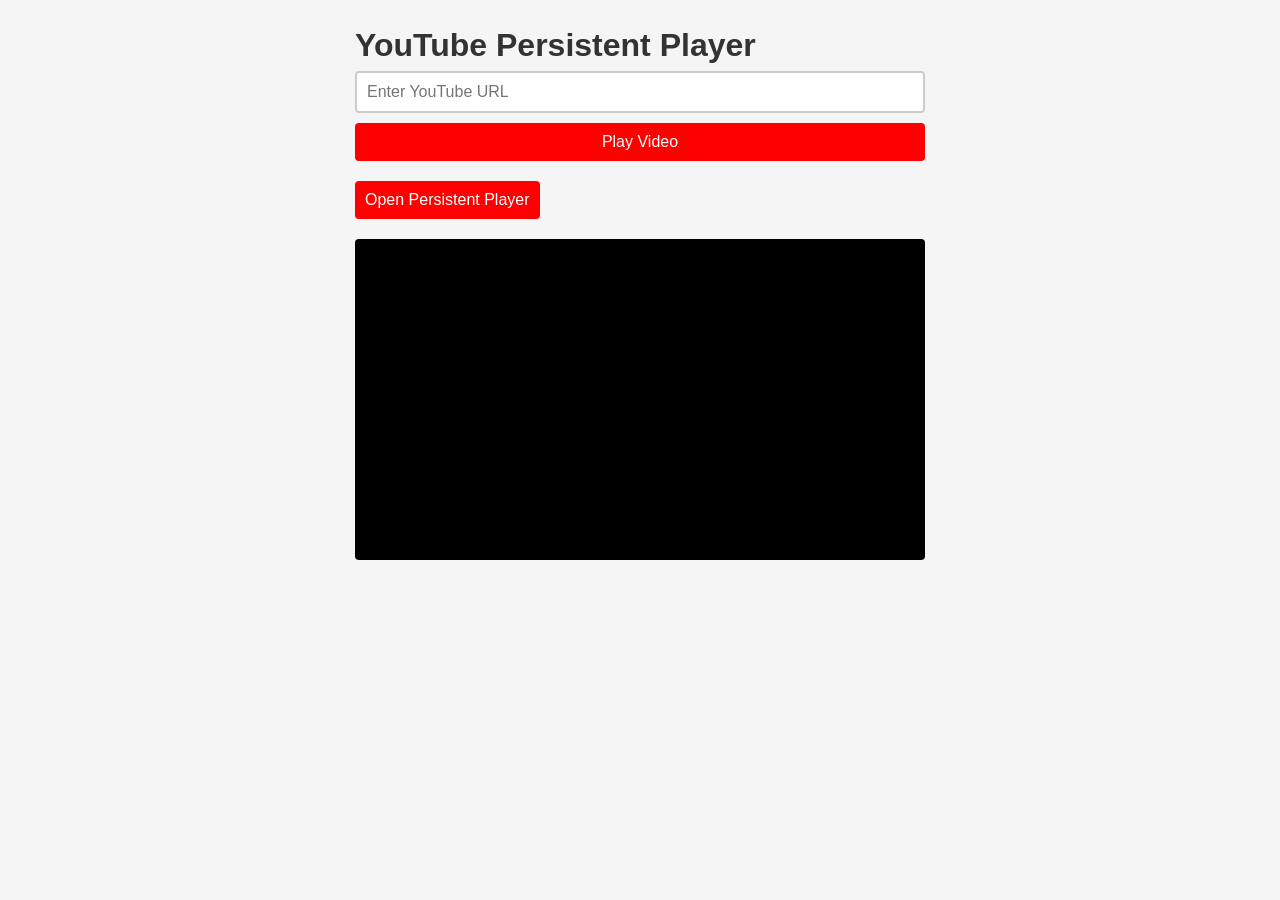
<file: index.html>
<html lang="en">
  <head>
    <meta charset="UTF-8" />
    <meta
      name="viewport"
      content="width=device-width, initial-scale=1.0, viewport-fit=cover"
    />
    <title>YouTube Persistent Player</title>
    <link rel="stylesheet" href="style.css" />
  </head>
  <body>
    <div class="container">
      <h1>YouTube Persistent Player</h1>
      <form id="videoForm">
        <input
          type="text"
          id="videoUrl"
          placeholder="Enter YouTube URL"
          autocomplete="off"
          required
        />
        <button type="submit">Play Video</button>
      </form>
      <button id="popoutBtn">Open Persistent Player</button>
      <div id="playerContainer">
        <!-- The YouTube player will be inserted here -->
        <div id="player"></div>
      </div>
    </div>

    <!-- Load the YouTube IFrame Player API asynchronously -->
    <script src="https://www.youtube.com/iframe_api"></script>
    <script type="module" src="main.js"></script>
  <script defer src="https://static.cloudflareinsights.com/beacon.min.js/v8c78df7c7c0f484497ecbca7046644da1771523124516" integrity="sha512-8DS7rgIrAmghBFwoOTujcf6D9rXvH8xm8JQ1Ja01h9QX8EzXldiszufYa4IFfKdLUKTTrnSFXLDkUEOTrZQ8Qg==" data-cf-beacon='{"version":"2024.11.0","token":"4c6229722a6346bc8eb5cb0e5eae5d41","server_timing":{"name":{"cfCacheStatus":true,"cfEdge":true,"cfExtPri":true,"cfL4":true,"cfOrigin":true,"cfSpeedBrain":true},"location_startswith":null}}' crossorigin="anonymous"></script>
</body>
</html>
</file>
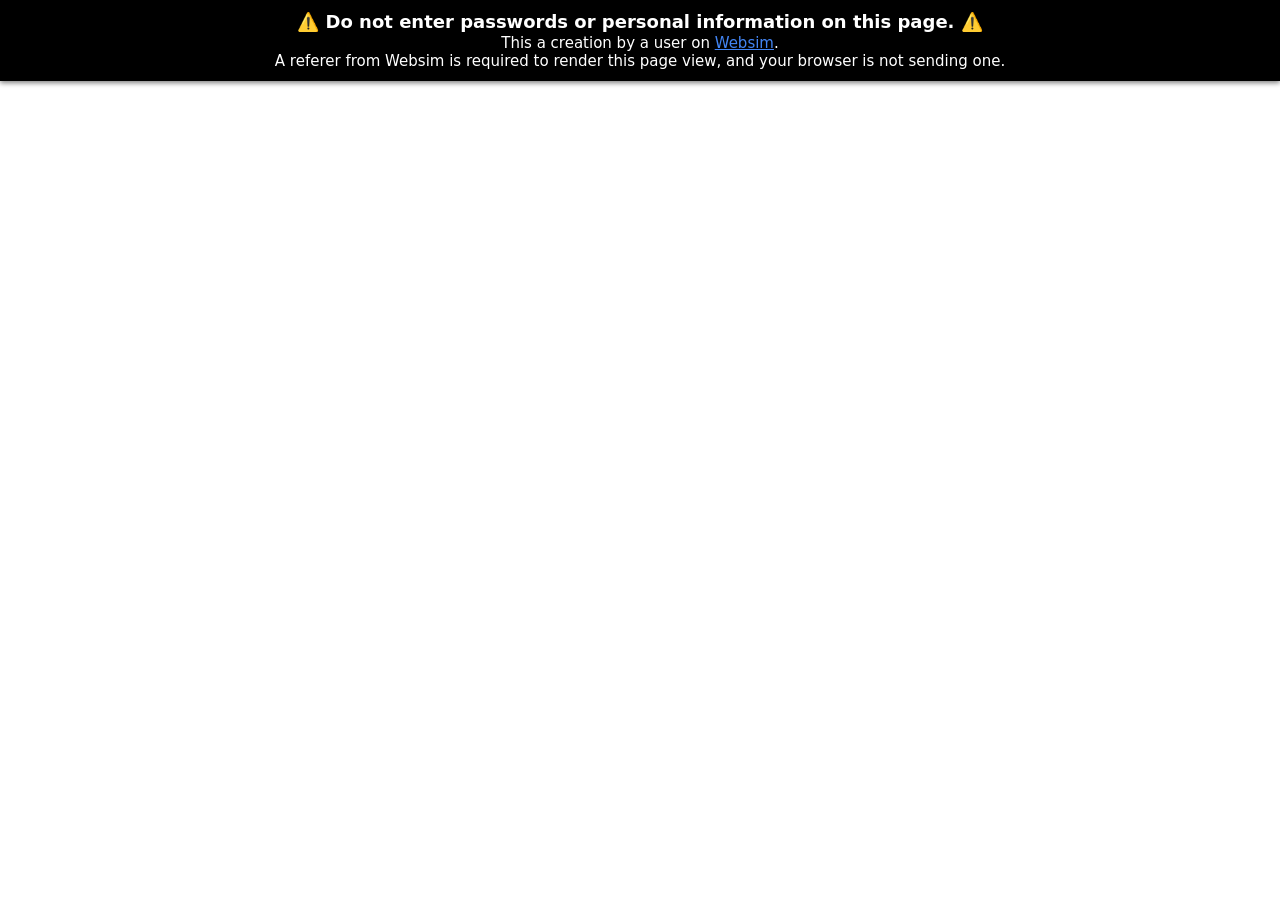
<file: popup.html>
<html lang="en">
  <head>
    <meta charset="UTF-8" />

    <meta charset="utf-8" />
    <link rel="canonical" href="https://websim.com/@api/youtube-persistent-player" />
    <meta name="viewport" content="width=device-width, initial-scale=1" />

    <title>YouTube Persistent Player</title>

    <style>
      html {
        font-size: 15px;
      }
      html,
      body {
        margin: 0;
        padding: 0;
        min-height: 100%;
        height: 100%;
        display: flex;
        flex-direction: column;
      }
      .warning {
        background: black;
        box-shadow: 0 2px 5px rgba(0, 0, 0, 0.5);
        padding: 0.75em;
        color: white;
        text-align: center;
        font-family: -apple-system, BlinkMacSystemFont, "Segoe UI (Custom)",
          Roboto, "Helvetica Neue", "Open Sans (Custom)", system-ui, sans-serif,
          "Apple Color Emoji", "Segoe UI Emoji";
        line-height: 1.2;
        font-size: 1rem;
        position: relative;
        z-index: 2;
      }
      .warning span {
        font-family: initial;
      }
      .warning h1 {
        font-size: 1.2rem;
        margin: 0;
      }
      .warning a {
        color: rgb(66 133 244);
      }
      .iframe-wrap {
        -webkit-box-flex: 1;
        -webkit-flex: 1 1 auto;
            -ms-flex: 1 1 auto;
                flex: 1 1 auto;
        height: 100%;
        position: relative;
        overflow: auto;
        -webkit-overflow-scrolling: touch;
      }
      .iframe {
        position: absolute;
        top: 0;
        left: 0;
        border: 0;
        display: block;
        width: 100%;
        height: 100%;
      }
      @media (max-width: 550px) {
        @supports (height: 100svh) {
          .iframe {
            height: calc(100svh - var(--cp-header-height-small));
          }
        }
      }
    </style>
  </head>

  <body class="">
    <div class="warning">
      <h1>
        <span>⚠️</span> Do not enter passwords or personal information on this
        page. <span>⚠️</span>
      </h1>
      This a creation by a user on
      <a href="https://websim.com/p/uj0wvxy9myzw_opewsni/3">Websim</a>.
      <br />
      A referer from Websim is required to render this page view, and your
      browser is not sending one.
      <br />
    </div>

    <div class="result-iframe-wrap" role="main">
      <iframe
        name="contentWindow"
        allow="accelerometer *; bluetooth *; camera *; encrypted-media *; display-capture *; geolocation *; gyroscope *; microphone *; midi *; clipboard-read *; clipboard-write *; serial *; xr-spatial-tracking *; fullscreen *; payment *"
        class="iframe"
        src="https://uj0wvxy9myzw_opewsni.c.websim.com/popup.html?v=3&t=1774694399950"
      ></iframe>
    </div>
  </body>
</html>
</file>
<file: style.css>
/* Basic Reset */
* {
  margin: 0;
  padding: 0;
  box-sizing: border-box;
}

/* Container styling */
body {
  font-family: Arial, sans-serif;
  background-color: #f5f5f5;
  color: #333;
  line-height: 1.6;
}

.container {
  max-width: 600px;
  margin: 20px auto;
  padding: 0 15px;
}

/* Form styling */
form {
  display: flex;
  flex-direction: column;
  gap: 10px;
  margin-bottom: 20px;
}

input[type="text"] {
  padding: 10px;
  font-size: 16px;
  border: 2px solid #ccc;
  border-radius: 4px;
  flex: 1;
}

button {
  padding: 10px;
  font-size: 16px;
  background-color: #ff0000;
  color: #fff;
  border: none;
  cursor: pointer;
  border-radius: 4px;
  transition: background-color 0.3s ease;
}

button:hover {
  background-color: #cc0000;
}

/* Popout button additional styling */
#popoutBtn {
  margin-bottom: 20px;
}

/* Player container styling */
#playerContainer {
  width: 100%;
  position: relative;
  /* Maintain 16:9 aspect ratio */
  padding-bottom: 56.25%;
  background-color: #000;
  border-radius: 4px;
  overflow: hidden;
}

#player {
  position: absolute;
  top: 0;
  left: 0;
  width: 100%;
  height: 100%;
}
</file>
